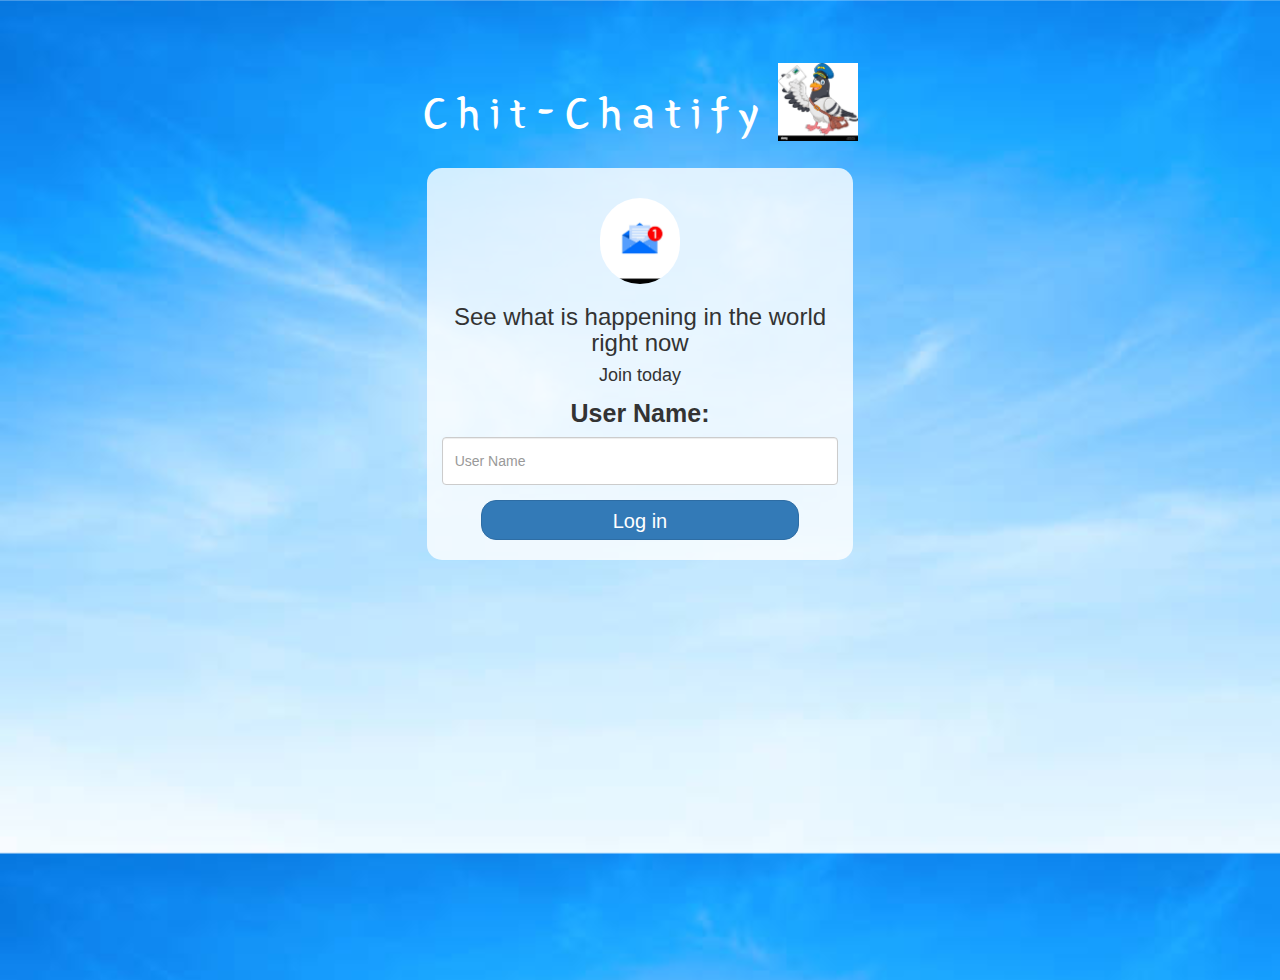
<file: index.html>
<html>
<head>
	<title>Chit-Chatify</title>
<link href="https://fonts.googleapis.com/css?family=Yeon+Sung&display=swap" rel="stylesheet"><meta name="viewport" content="width=device-width, initial-scale=1">

<link rel="stylesheet" href="https://maxcdn.bootstrapcdn.com/bootstrap/3.4.0/css/bootstrap.min.css">
<script src="https://ajax.googleapis.com/ajax/libs/jquery/3.4.1/jquery.min.js"></script>
<script src="https://maxcdn.bootstrapcdn.com/bootstrap/3.4.0/js/bootstrap.min.js"></script>

<link rel="stylesheet" type="text/css" href="kwitter.css">

</head>
<body style="background-image:url('background.jpg')" ;>
<center>
	<h1 class="header">	Chit-Chatify
		<sup>
	<img src="logo.jpg" >
	</sup>
</h1>
	<div class="col-lg-4 col-md-6 col-sm-6 col-xs-11 login_div">
	<img src="mail.jpg" class="logo">
		<h3 >See what is happening in the world right now</h3>
		<h4 >Join today</h4>
		<div class="form-group">
		  <label style="font-size: 25px;">User Name:</label>
			<input type="text" id="user_name" class="form-control" placeholder="User Name" style="height: 48px;">
		</div>
		<button id="login_button" class="btn btn-primary" onclick="addUser()" style="height: 40px; font-size:20px ;">Log in</button>
		<br><br>
	</div>
</center>
<script src="kwitter.js"></script>
</body>
</html>
</file>
<file: kwitter.css>
html, body
{
  height: 100%;
  margin: 0;
}

body
{
background-image: url(background.jpg);
background-color: blue;
background-size: 100%;
}

.header
{
	color: white;font-family: 'Yeon Sung';font-size: 45px;letter-spacing: 10px;margin-top: 80px;
}
.header img
{
	width: 80px;margin-left: -15px;
}

.login_div
{
	background: rgba(255,255,255,0.8);float: none;border-radius: 15px;
}

.logo
{
	width: 80px;margin-top: 30px;border-radius: 40px;
}

#login_button
{
	width: 80%;border-radius: 15px;
}
#output
{
	padding: 10px; width:80%;background: rgb(216, 214, 226);border-radius: 15px;
}
#logout
{
	font-size: 20px; 
}
</file>
